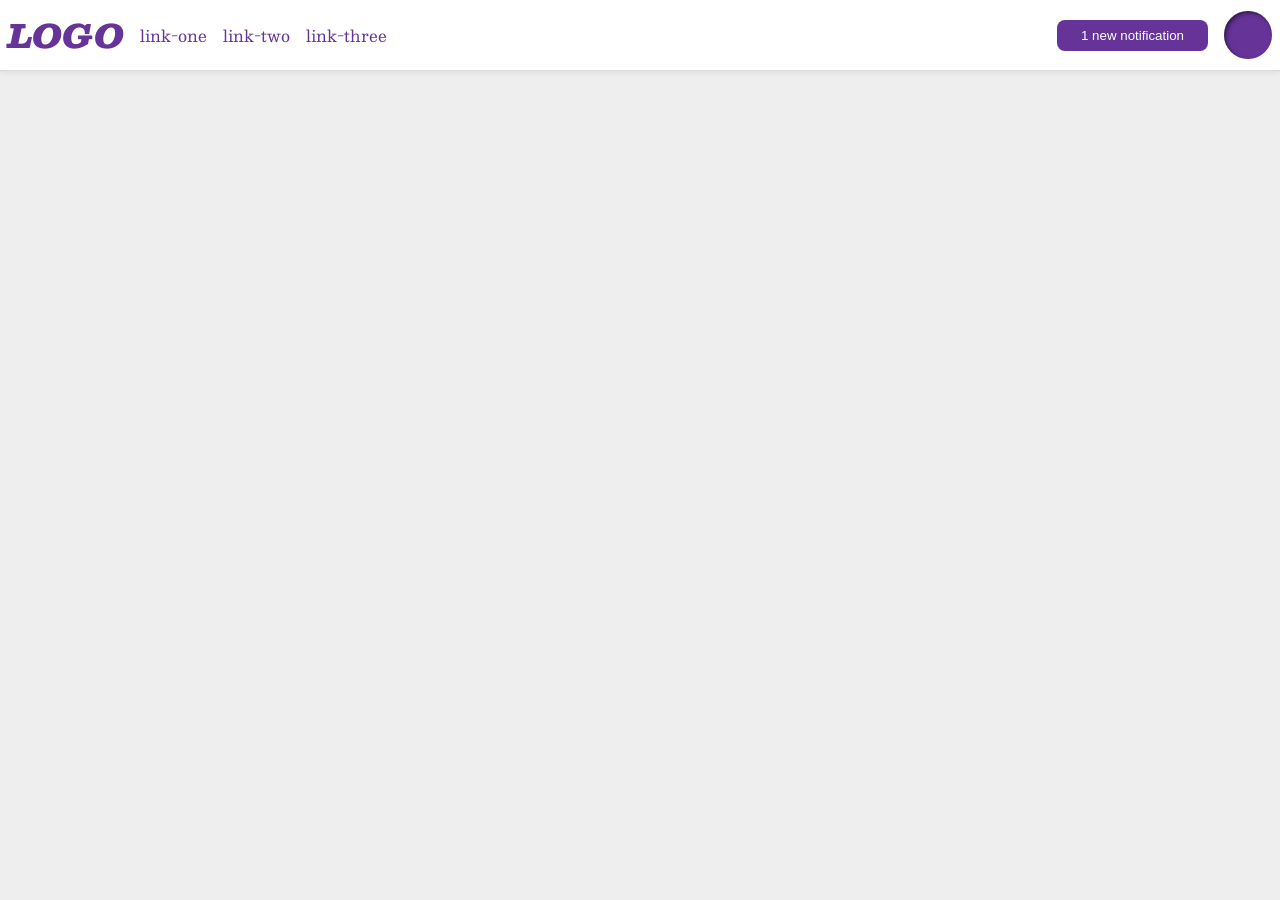
<file: foundations/flex/03-flex-header-2/index.html>
<!DOCTYPE html>
<html lang="en">
  <head>
    <meta charset="UTF-8">
    <meta http-equiv="X-UA-Compatible" content="IE=edge">
    <meta name="viewport" content="width=device-width, initial-scale=1.0">
    <title>Flex Header 2</title>
    <link rel="stylesheet" href="style.css">
  </head>
  <body>
    <div class="header">
      <div class="left">
        <div class="logo">
          LOGO
        </div>
        <ul class="links">
          <li><a href="https://google.com">link-one</a></li>
          <li><a href="https://google.com">link-two</a></li>
          <li><a href="https://google.com">link-three</a></li>
        </ul>
      </div>
      <div class="right">
        <button class="notifications">
          1 new notification
        </button>
        <div class="profile-image"></div>
      </div>
    </div>
  </body>
</html>
</file>
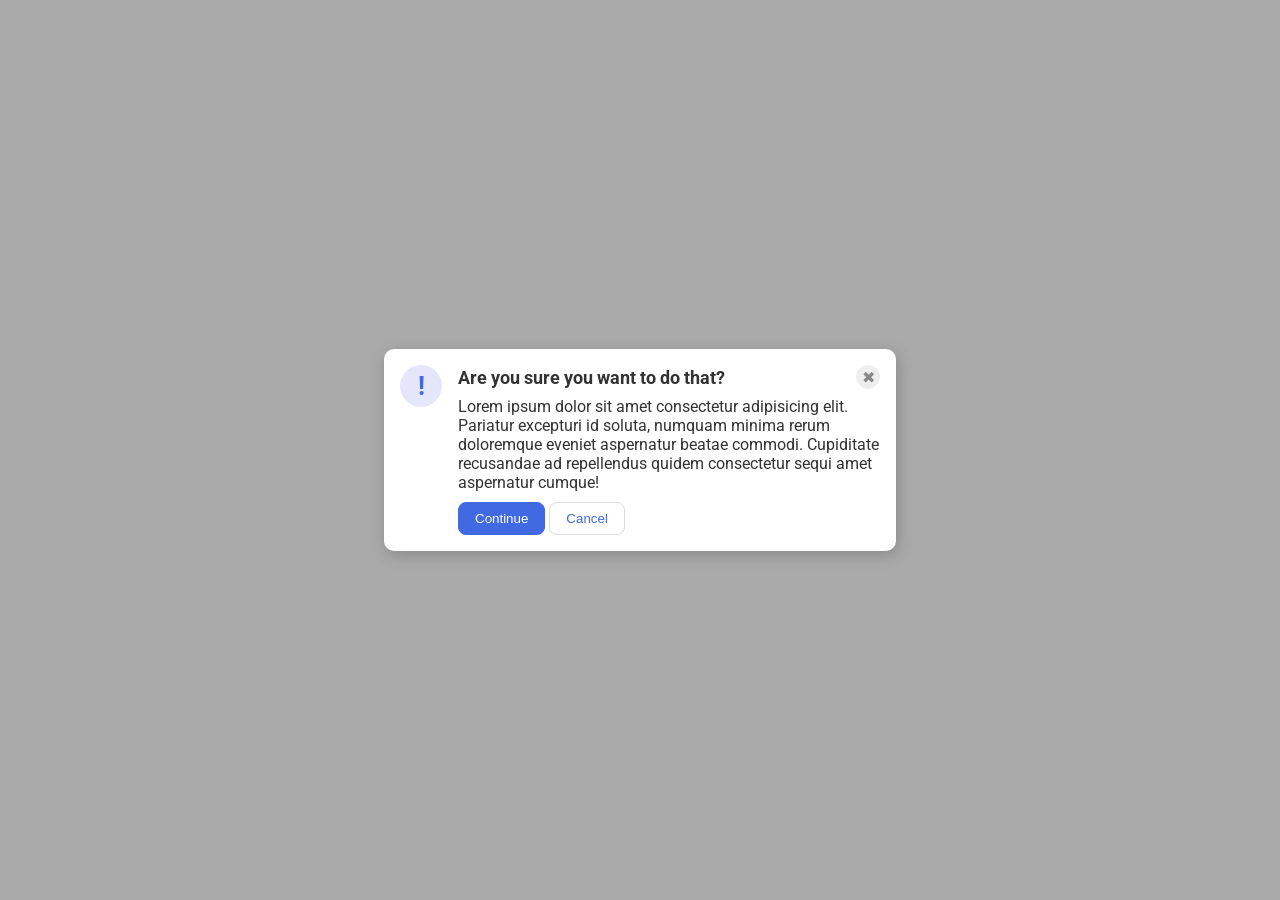
<file: foundations/flex/05-flex-modal/index.html>
<!DOCTYPE html>
<html lang="en">
  <head>
    <meta charset="UTF-8">
    <meta http-equiv="X-UA-Compatible" content="IE=edge">
    <meta name="viewport" content="width=device-width, initial-scale=1.0">
    <link rel="stylesheet" href="style.css">
    <title>Modal</title>
  </head>
  <body>

    <div class="modal">
      <div class="icon">!</div>

      <div class="container">

        <div class="header">Are you sure you want to do that?
          <button class="close-button">✖</button>
        </div>

        <div class="text">Lorem ipsum dolor sit amet consectetur adipisicing elit. Pariatur excepturi id soluta, numquam minima rerum doloremque eveniet aspernatur beatae commodi. Cupiditate recusandae ad repellendus quidem consectetur sequi amet aspernatur cumque!</div>
        <button class="continue">Continue</button>
        <button class="cancel">Cancel</button>
      </div>

    </div>

  </body>
</html>
</file>
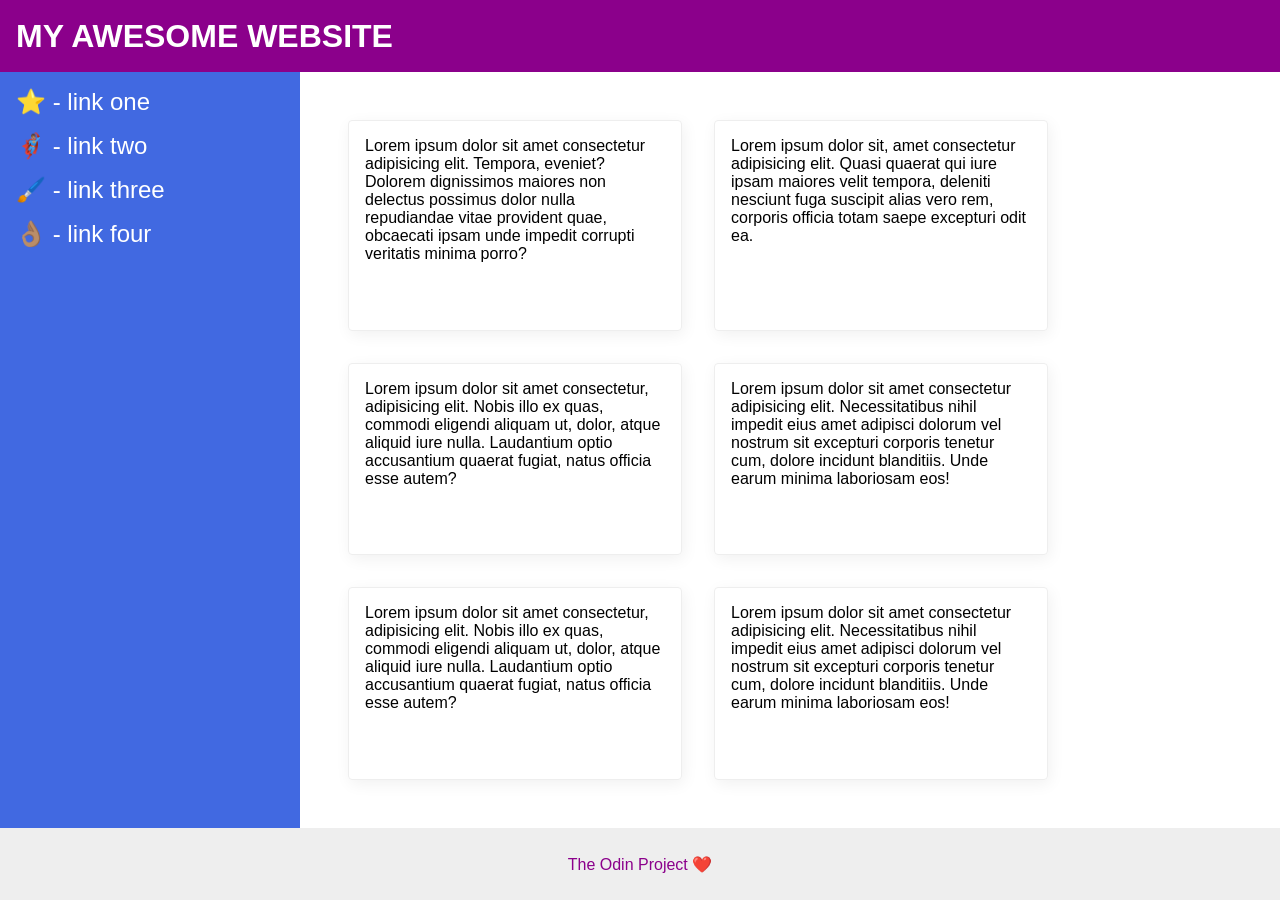
<file: foundations/flex/07-flex-layout-2/index.html>
<!DOCTYPE html>
<html lang="en">
  <head>
    <meta charset="UTF-8">
    <meta http-equiv="X-UA-Compatible" content="IE=edge">
    <meta name="viewport" content="width=device-width, initial-scale=1.0">
    <title>The Holy Grail</title>
    <link rel="stylesheet" href="style.css">
  </head>
  <body>

  <div class="header">
    MY AWESOME WEBSITE
  </div>

    <div class="body">
      <div class="sidebar">
        <ul>
          <li><a href="#">⭐ - link one</a></li>
          <li><a href="#">🦸🏽‍♂️ - link two</a></li>
          <li><a href="#">🖌️ - link three</a></li>
          <li><a href="#">👌🏽 - link four</a></li>
        </ul>
      </div>

      <div class="container">
        <div class="card">Lorem ipsum dolor sit amet consectetur adipisicing elit. Tempora, eveniet? Dolorem dignissimos
          maiores non delectus possimus dolor nulla repudiandae vitae provident quae, obcaecati ipsam unde impedit
          corrupti
          veritatis minima porro?
        </div>
        <div class="card">Lorem ipsum dolor sit, amet consectetur adipisicing elit. Quasi quaerat qui iure ipsam maiores
          velit tempora, deleniti nesciunt fuga suscipit alias vero rem, corporis officia totam saepe excepturi odit ea.
        </div>
        <div class="card">Lorem ipsum dolor sit amet consectetur, adipisicing elit. Nobis illo ex quas, commodi eligendi
          aliquam ut, dolor, atque aliquid iure nulla. Laudantium optio accusantium quaerat fugiat, natus officia esse
          autem?
        </div>
        <div class="card">Lorem ipsum dolor sit amet consectetur adipisicing elit. Necessitatibus nihil impedit eius
          amet
          adipisci dolorum vel nostrum sit excepturi corporis tenetur cum, dolore incidunt blanditiis. Unde earum minima
          laboriosam eos!
        </div>
        <div class="card">Lorem ipsum dolor sit amet consectetur, adipisicing elit. Nobis illo ex quas, commodi eligendi
          aliquam ut, dolor, atque aliquid iure nulla. Laudantium optio accusantium quaerat fugiat, natus officia esse
          autem?
        </div>
        <div class="card">Lorem ipsum dolor sit amet consectetur adipisicing elit. Necessitatibus nihil impedit eius
          amet
          adipisci dolorum vel nostrum sit excepturi corporis tenetur cum, dolore incidunt blanditiis. Unde earum minima
          laboriosam eos!
        </div>
      </div>

    </div>


  <div class="footer">
    The Odin Project ❤️
  </div>

  </body>
</html>
</file>
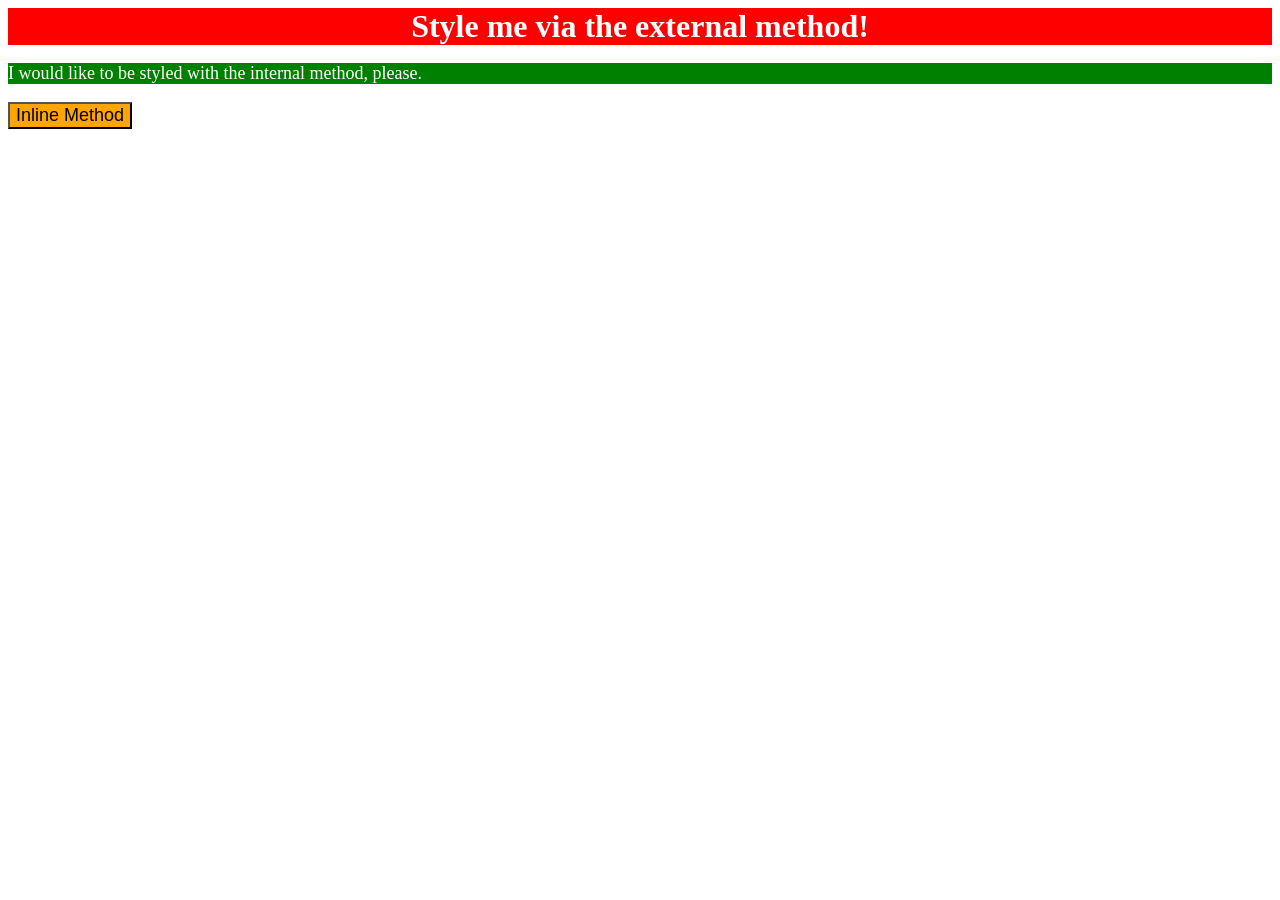
<file: foundations/intro-to-css/01-css-methods/index.html>
<!DOCTYPE html>
<html lang="en">
  <head>
    <meta charset="UTF-8">
    <meta http-equiv="X-UA-Compatible" content="IE=edge">
    <meta name="viewport" content="width=device-width, initial-scale=1.0">
  <title>Methods for Adding CSS</title>
  <link rel="stylesheet" href="style.css">
    <style>
        p {
            background-color: green;
            color: white;
            font-size: 18px;
        }
    </style>
  </head>
  <body>
    <div>Style me via the external method!</div>
    <p>I would like to be styled with the internal method, please.</p>
    <button style="background-color: orange; font-size: 18px">Inline Method</button>
  </body>
</html>
</file>
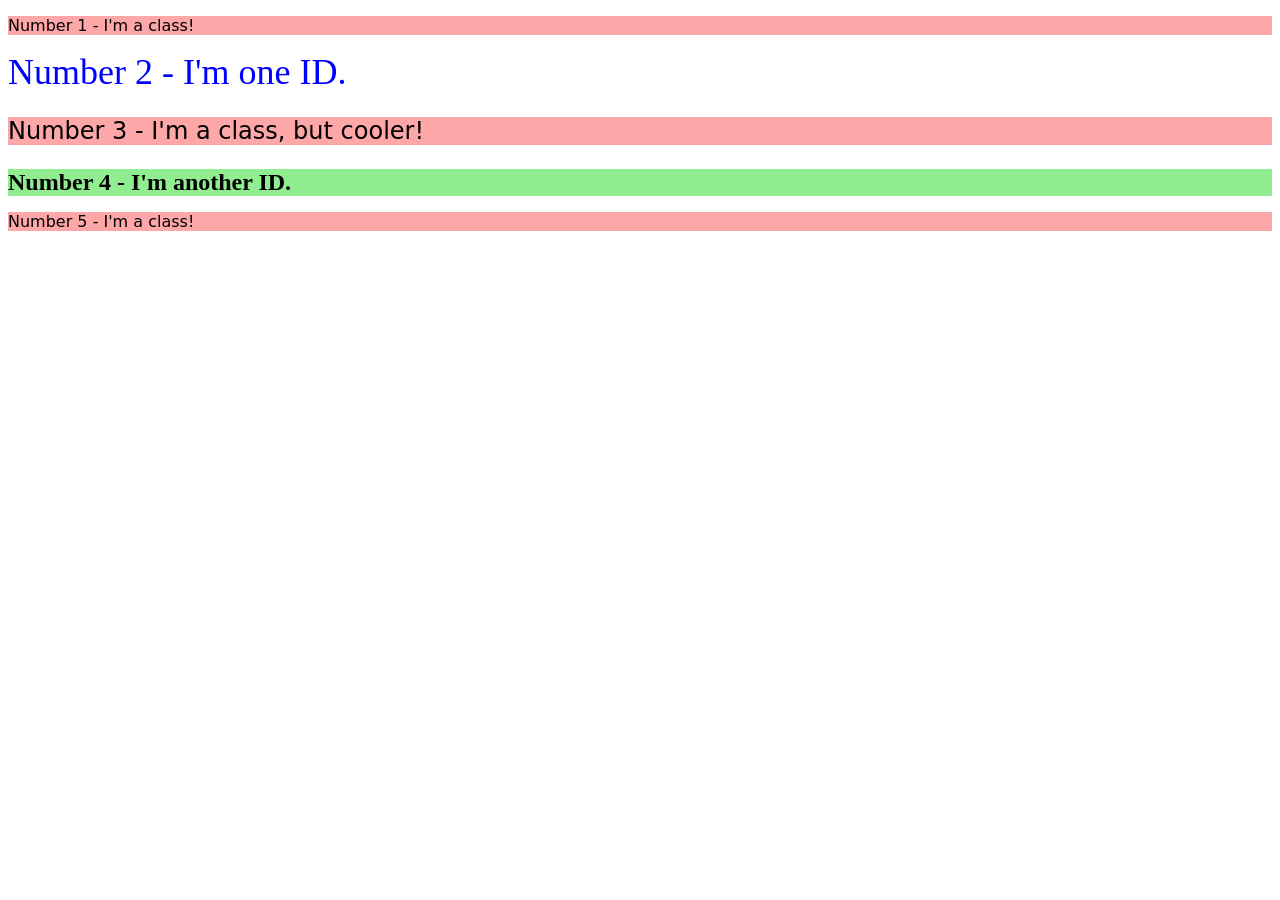
<file: foundations/intro-to-css/02-class-id-selectors/index.html>
<!DOCTYPE html>
<html lang="en">
  <head>
    <meta charset="UTF-8">
    <meta http-equiv="X-UA-Compatible" content="IE=edge">
    <meta name="viewport" content="width=device-width, initial-scale=1.0">
    <title>Class and ID Selectors</title>
    <link rel="stylesheet" href="style.css">
  </head>
  <body>
    <p class="odd">Number 1 - I'm a class!</p>
    <div id="two">Number 2 - I'm one ID.</div>
    <p class="odd adjust-font-size">Number 3 - I'm a class, but cooler!</p>
    <div id="four" class="adjust-font-size">Number 4 - I'm another ID.</div>
    <!-- <div id="four" class="adjust-font-size">Number 4 - I'm another ID.</div>  -->
    <p class="odd">Number 5 - I'm a class!</p>
  </body>
</html>
</file>
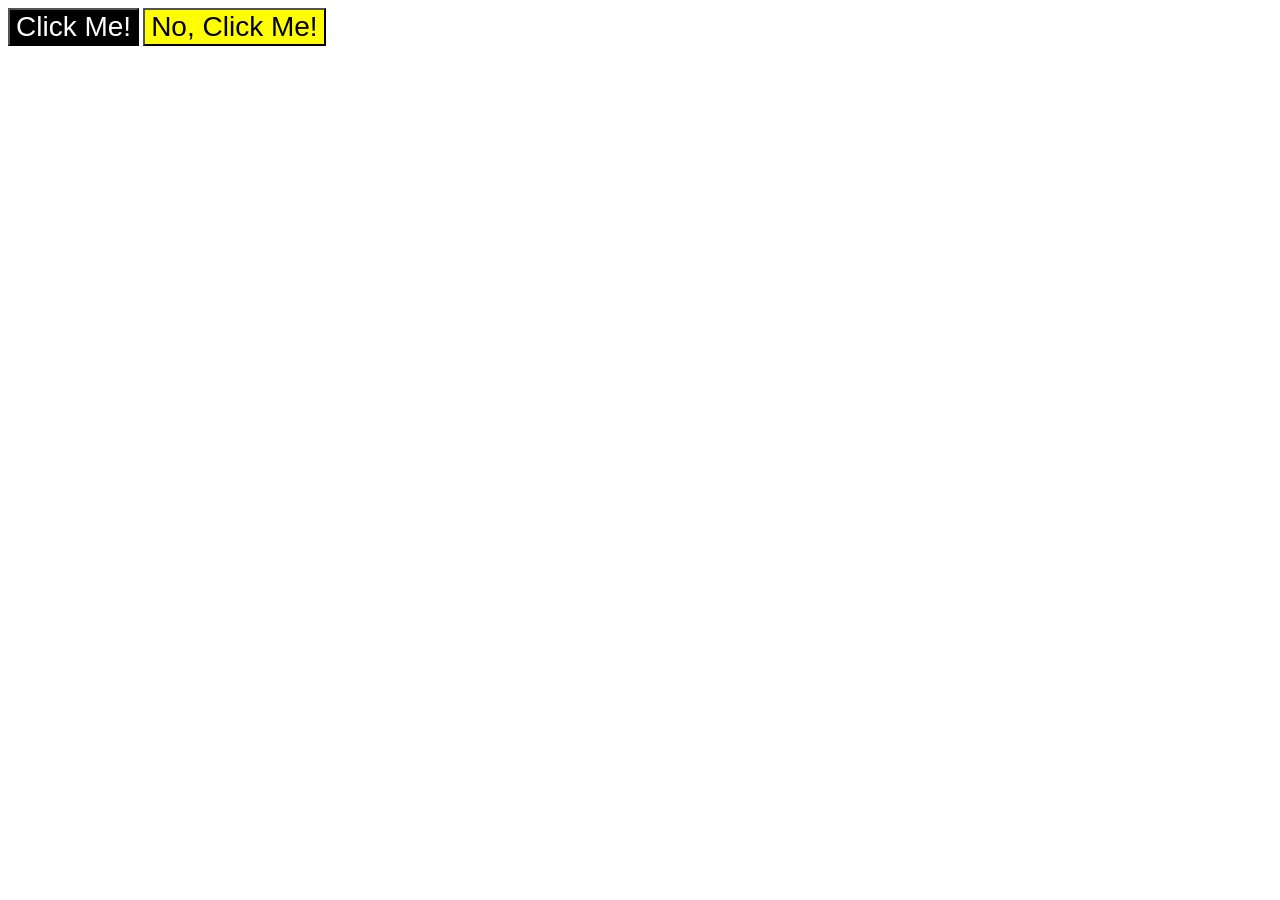
<file: foundations/intro-to-css/03-grouping-selectors/index.html>
<!DOCTYPE html>
<html lang="en">
  <head>
    <meta charset="UTF-8">
    <meta http-equiv="X-UA-Compatible" content="IE=edge">
    <meta name="viewport" content="width=device-width, initial-scale=1.0">
    <title>Grouping Selectors</title>
    <link rel="stylesheet" href="style.css">
  </head>
  <body>
    <button class="first">Click Me!</button>
    <button class="second">No, Click Me!</button>
  </body>
</html>
</file>
<file: foundations/flex/03-flex-header-2/style.css>
/* this is some magical font-importing.  
you'll learn about it later. */
@import url('https://fonts.googleapis.com/css2?family=Besley:ital,wght@0,400;1,900&display=swap');

body {
  margin: 0;
  background: #eee;
  font-family: Besley, serif;
}

.header {
  background: white;
  border-bottom: 1px solid #ddd;
  box-shadow: 0 0 8px rgba(0,0,0,.1);
  padding: 8px;
  display: flex;
  justify-content: space-between;
}

.profile-image {
  background: rebeccapurple;
  box-shadow: inset 2px 2px 4px rgba(0,0,0,.5);
  border-radius: 50%;
  width: 48px;
  height: 48px;
}

.logo {
  color: rebeccapurple;
  font-size: 32px;
  font-weight: 900;
  font-style: italic;
}

button {
  border: none;
  border-radius: 8px;
  background: rebeccapurple;
  color: white;
  padding: 8px 24px;
}

a {
  /* this removes the line under our links */
  text-decoration: none;
  color: rebeccapurple;
}

ul {
  list-style-type: none;
  display: flex;
  gap: 16px;
  margin: 0;
  padding: 0;
}

.left, .right {
  display: flex;
  gap: 16px;
  align-items: center;
}
</file>
<file: foundations/flex/05-flex-modal/style.css>
@import url('https://fonts.googleapis.com/css2?family=Roboto:wght@400;700&display=swap');

html, body {
  height: 100%;
}

body {
  font-family: Roboto, sans-serif;
  margin: 0;
  background: #aaa;
  color: #333;
  /* I'll give you this one for free lol */
  display: flex;
  align-items: center;
  justify-content: center;
}

.modal {
  background: white;
  width: 480px;
  border-radius: 10px;
  box-shadow: 2px 4px 16px rgba(0,0,0,.2);
  padding: 16px;
  display: flex;
  gap: 16px;
}

.icon {
  color: royalblue;
  font-size: 26px;
  font-weight: 700;
  background: lavender;
  width: 42px;
  height: 42px;
  border-radius: 50%;
  display: flex;
  align-items: center;
  justify-content: center;
  flex-shrink: 0;
}

.close-button {
  background: #eee;
  border-radius: 50%;
  color: #888;
  font-weight: 400;
  font-size: 16px;
  height: 24px;
  width: 24px;
  display: flex;
  align-items: center;
  justify-content: center;
  border: 1px solid #eee;
  padding: 0;
}

button {
  cursor: pointer;
  padding: 8px 16px;
  border-radius: 8px;
}

button.continue {
  background: royalblue;
  border: 1px solid royalblue;
  color: white;
}

button.cancel {
  background: white;
  border: 1px solid #ddd;
  color: royalblue;
}

.header {
  font-weight: 700;
  font-size: 18px;
  display: flex;
  align-items: center;
  justify-content: space-between;
  margin-bottom: 8px;
}

.text {
  margin-bottom:  10px;
}

.button-container {
  margin-bottom: 16px;
}
</file>
<file: foundations/flex/07-flex-layout-2/style.css>
body {
  font-family: -apple-system, BlinkMacSystemFont, 'Segoe UI', Roboto, Oxygen, Ubuntu, Cantarell, 'Open Sans', 'Helvetica Neue', sans-serif;
  margin: 0;
  min-height: 100vh;
  flex-direction: column;
  display: flex;
}

.body {
  display: flex;
  flex-direction: row;
  flex: 1;
}

.header {
  height: 72px;
  background: darkmagenta;
  color: white;
  display: flex;
  font-size: 32px;
  font-weight: 900;
  align-items: center;
  padding: 0 16px;
}

.footer {
  height: 72px;
  background: #eee;
  color: darkmagenta;
  display: flex;
  align-items: center;
  justify-content: center;
}

.sidebar {
  width: 300px;
  background: royalblue;
  box-sizing: border-box;
  flex-shrink: 0;
  padding: 16px;
}

.card {
  border: 1px solid #eee;
  box-shadow: 2px 4px 16px rgba(0,0,0,.06);
  border-radius: 4px;
  padding: 16px;
  width: 300px;
}

ul {
  margin: 0;
  padding: 0;
  list-style: none;
  font-size: 24px;
}

li {
  margin-bottom: 16px;
}

a {
  color: white;
  text-decoration: none;
}

.container {
  padding: 48px;
  display: flex;
  flex-wrap: wrap;
  gap: 32px;
}
</file>
<file: foundations/intro-to-css/01-css-methods/style.css>
div {
    background-color: red;
    color: white;
    font-size: 32px;
    text-align: center;
    font-weight: bold;
}
</file>
<file: foundations/intro-to-css/02-class-id-selectors/style.css>
/* Add CSS Styling */

/*All odd numbered elements:
    - a light red/pink background: HEX #fea7a9
    - font-family: Verdana, DejaVu Sans, sans-serif (fallback)
*/

.odd {
    background-color: #fea7a9;
    font-family: Verdana, "DejaVu Sans", sans-serif;
}

/*
Second element
- blue text
- font size of 36 px
*/

#two {
    color: #0000FFFF;
    font-size: 36px;
}

/*
Third element
Addition for all odd numbered elements.
font-size: 24px;
*/

.adjust-font-size {
    font-size: 24px;
}

/*
Fourth element
background-color: lightgreen
font-size: 24px
font-weight: bold
*/

#four {
    background-color: #90EE90FF;
    font-size: 24px;
    font-weight: bold;
}
</file>
<file: foundations/intro-to-css/03-grouping-selectors/style.css>
/* Add CSS Styling */

.first,
.second {
    font-size: 28px;
    font-family: Helvetica, "Times New Roman", sans-serif;
}

.first {
    background-color: black;
    color: white;
}

.second {
    background-color: yellow;
}
</file>
